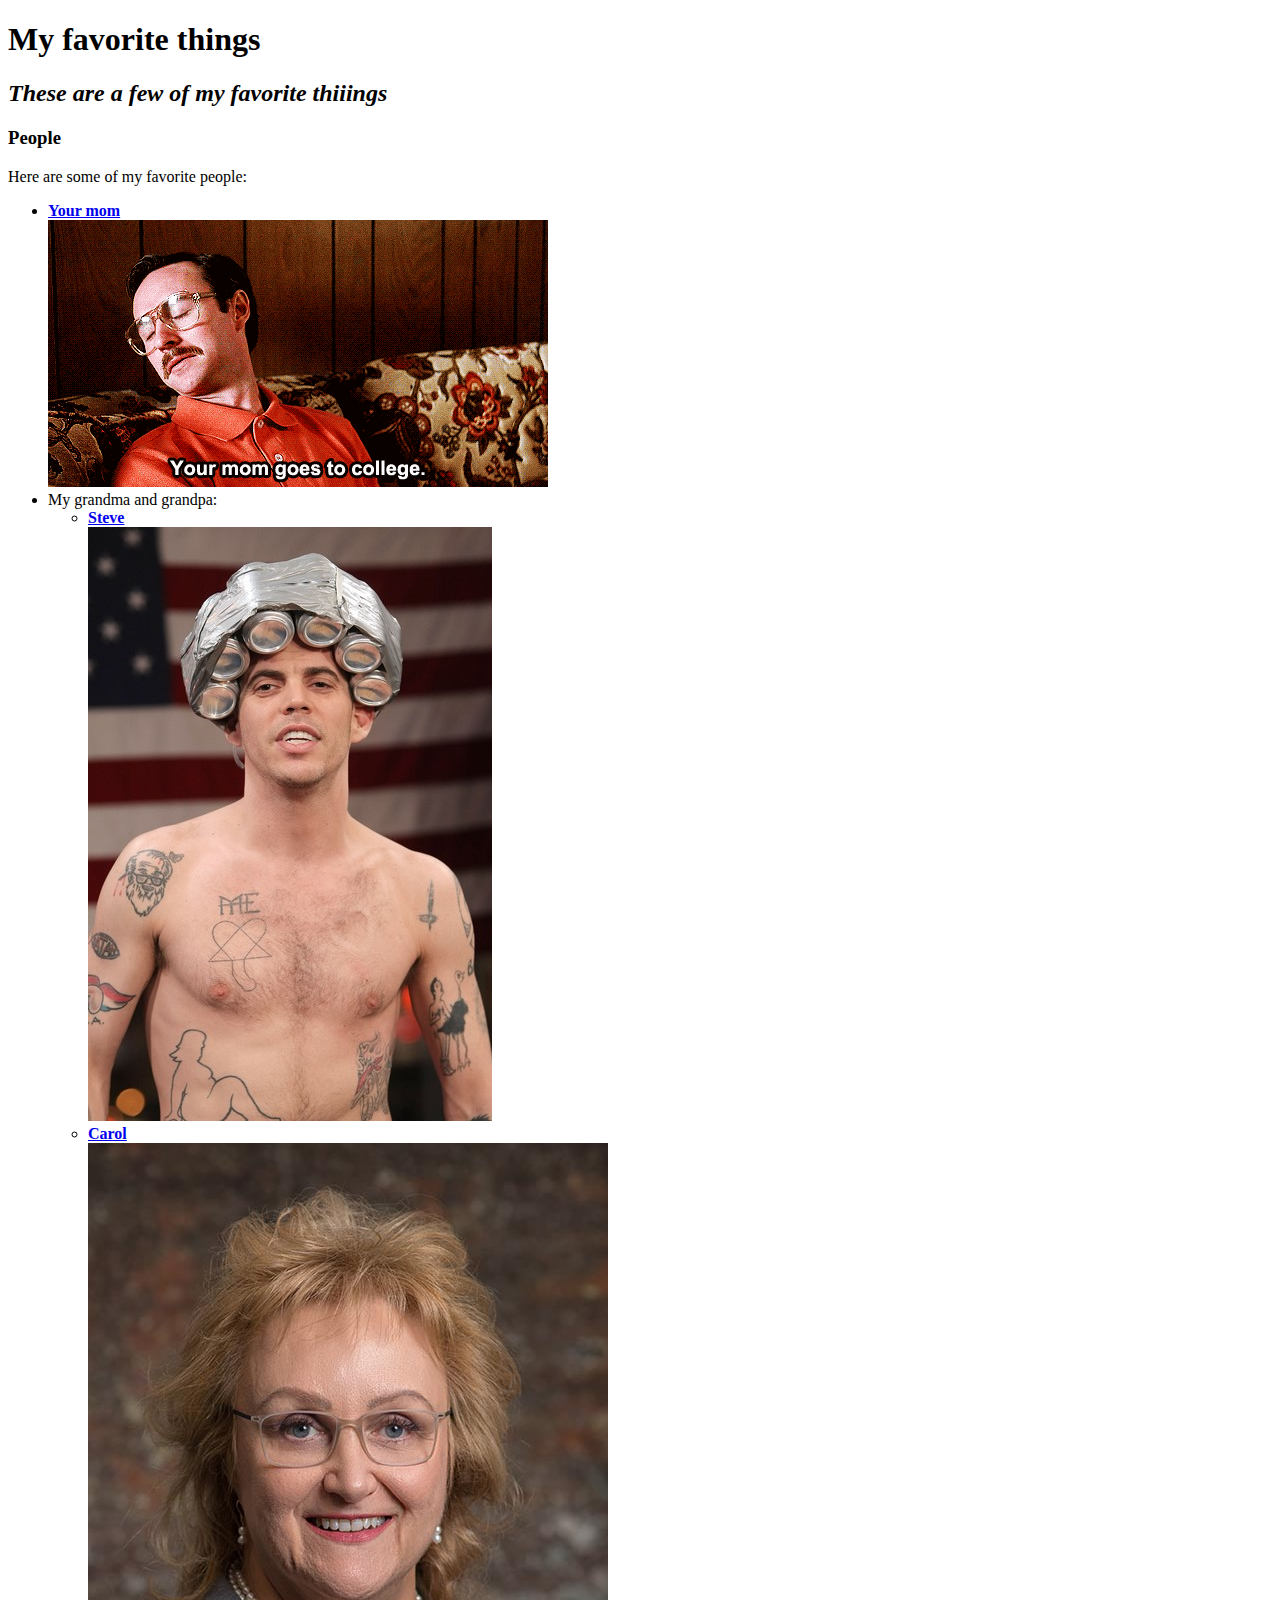
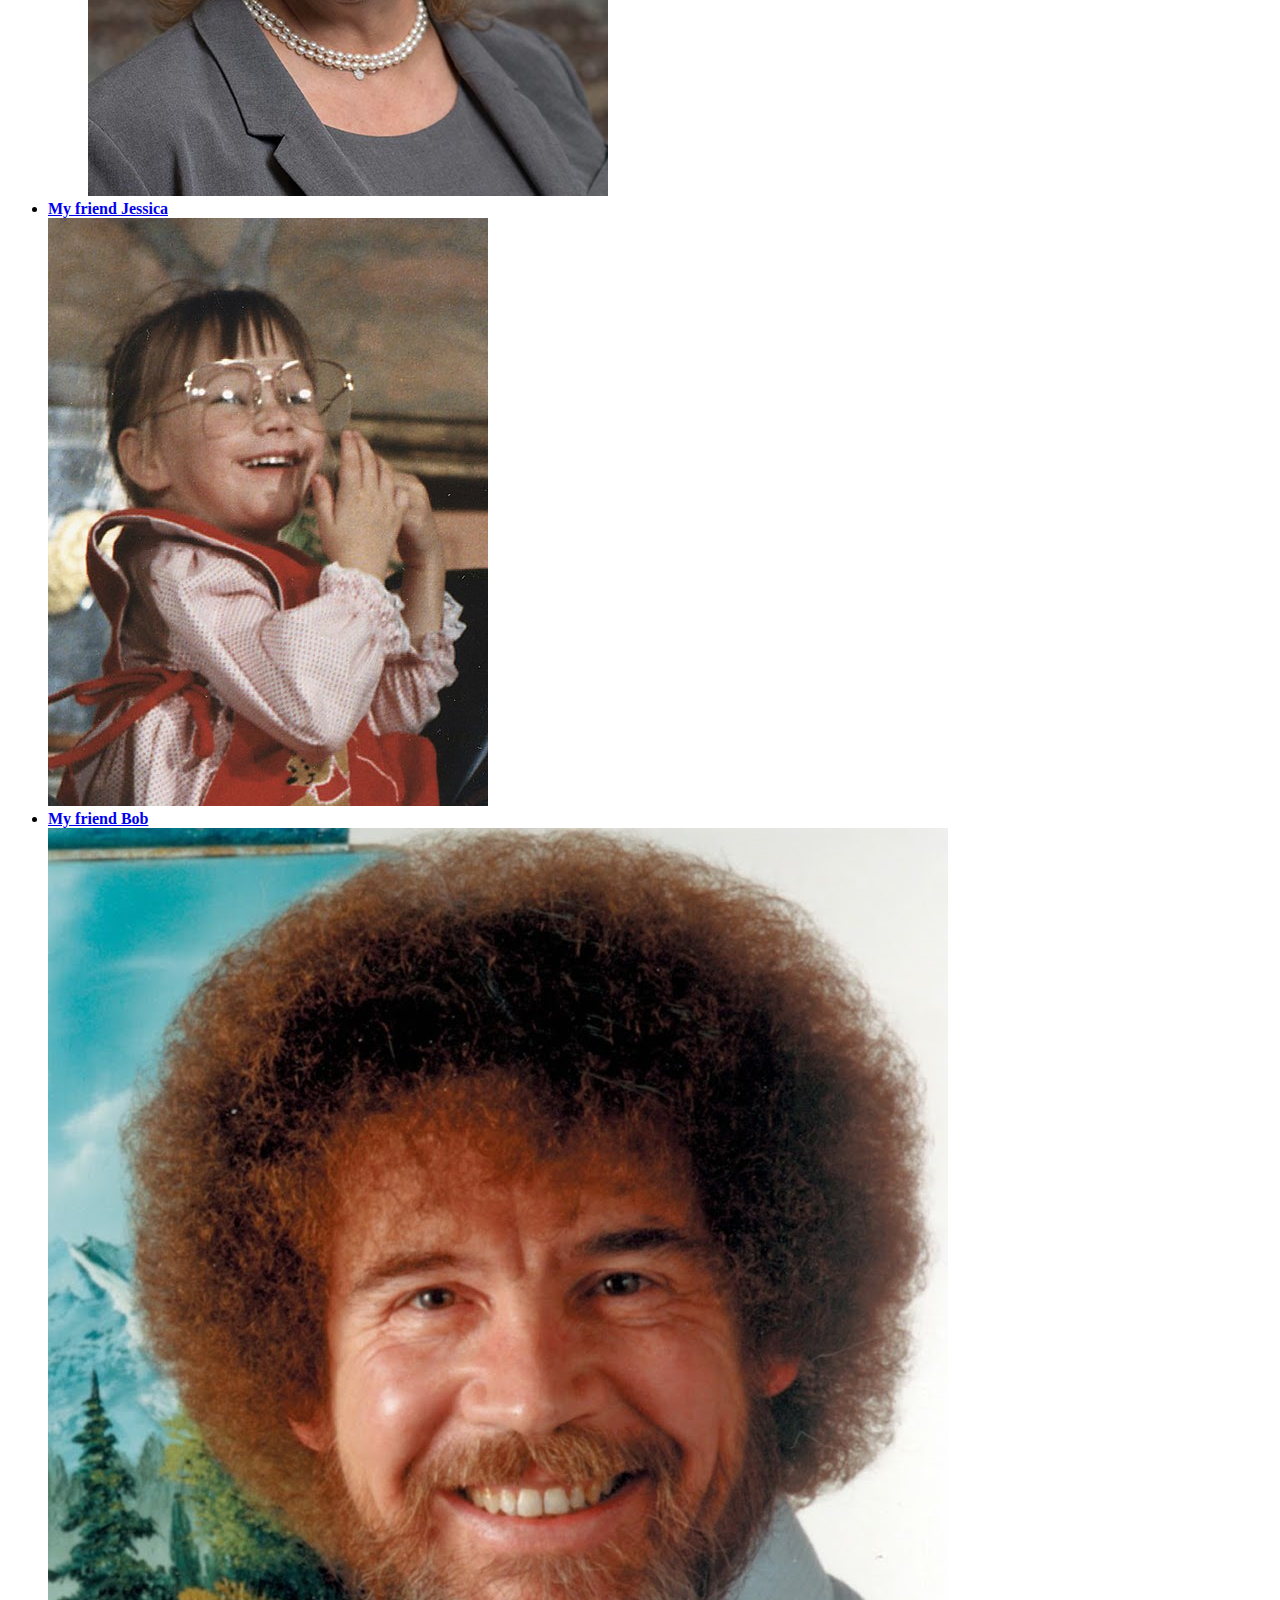
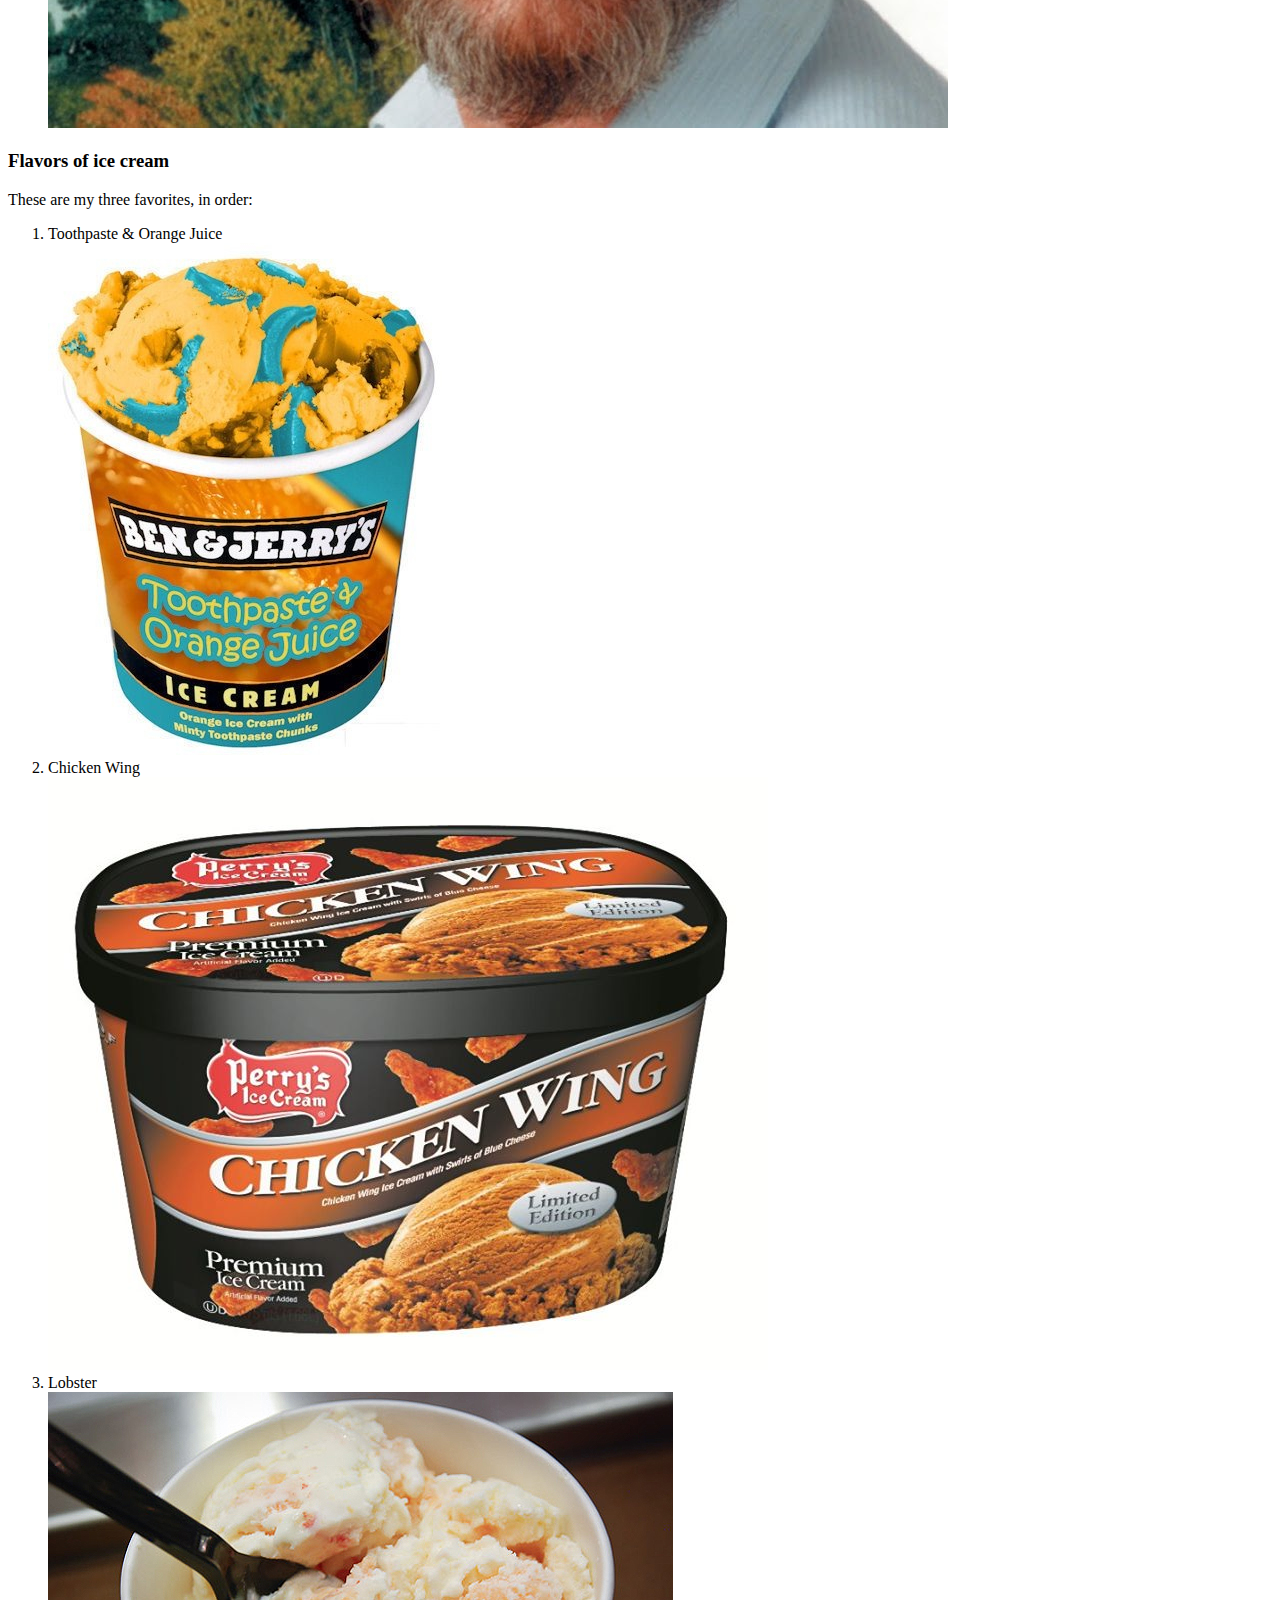
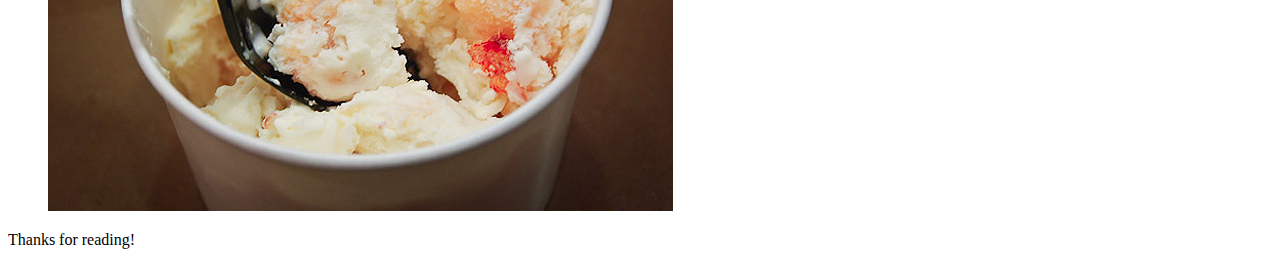
<file: index.html>
<!DOCTYPE html>
<html>
  <head>
    <title>Billy's favorite things</title>
  </head>
  <body>
    <h1>My favorite things</h1>
    <h2><em>These are a few of my favorite thiiings</em></h2>
    <h3>People</h3>
    <p>Here are some of my favorite people:</p>
    <ul>
      <li>
        <a href="https://www.nasa.gov/">
        <strong>Your mom</strong>
        <br>
        <img src="img/yourmom.gif" alt="A photo of your mom.">
        </a>
      </li>
      <li>My grandma and grandpa:
        <ul>
          <li>
            <a href="https://www.sesamestreet.org/">
            <strong>Steve</strong>
            <br>
            <img src="img/steve.jpg" alt="a photo of Steve">
            </a>
          </li>
          <li>
            <a href="https://www.npr.org/">
            <strong>Carol</strong>
            <br>
            <img src="img/carol.jpg" alt="a photo of Carol">
            </a>
          </li>
        </ul>
      </li>
      <li>
        <a href="https://www.netflix.com/">
        <strong>My friend Jessica</strong>
        <br>
        <img src="img/jessica.jpg" alt="a photo of Jessica">
        </a>
      </li>
      <li>
        <a href="https://www.hulu.com/">
        <strong>My friend Bob</strong>
        <br>
        <img src="img/bob.jpg" alt="a photo of Bob">
        </a>
      </li>
    </ul>

    <h3>Flavors of ice cream</h3>
    <p>These are my three favorites, in order:</p>
    <ol>
      <li>Toothpaste & Orange Juice</li>
      <img src="img/toothpaste.jpg" alt="a photo of toothpaste and orange juice flavored ice cream">
      <li>Chicken Wing</li>
      <img src="img/chickenwing.jpg" alt="a photo of chicken wing flavored ice cream">
      <li>Lobster</li>
      <img src="img/lobster.jpg" alt="a photo of lobster ice cream">
    </ol>

    <p>Thanks for reading!</p>
  </body>
</html>
</file>
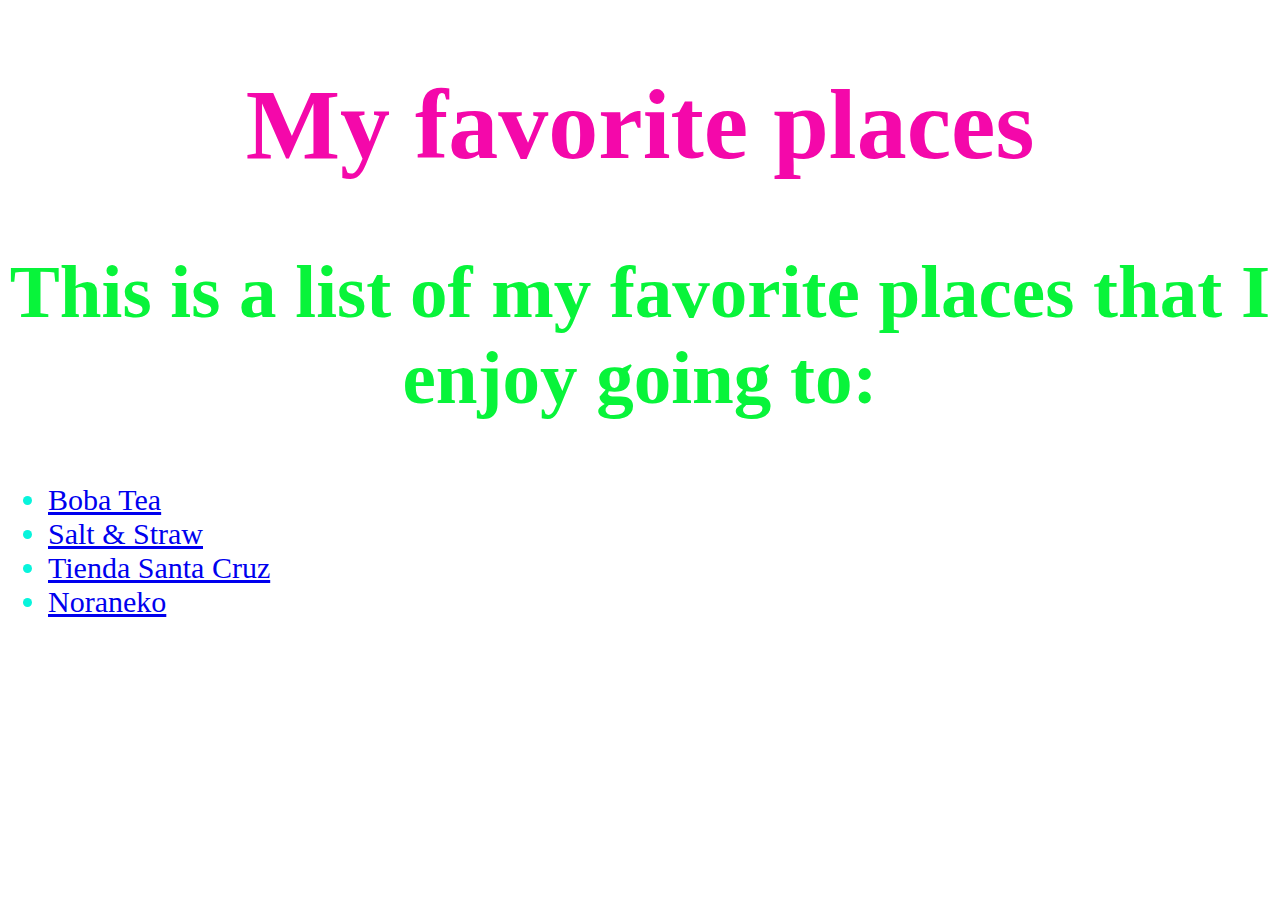
<file: favorite-places.html>
<!DOCTYPE html>
<html>
  <head>
      <link href="stylesnew.css" rel="stylesheet" type="text/css">
      <link href="https://fonts.googleapis.com/css?family=Pacifico|ZCOOL+XiaoWei" rel="stylesheet">
      <title>My favorite places!</title>
  </head>

  <body>
    <h1>My favorite places</h1>
    <h2>This is a list of my favorite places that I enjoy going to:</h2>

    <ul>
      <li><a href="http://fatstrawpdx.com/">Boba Tea</a></li>
      <li><a href="https://saltandstraw.com/">Salt & Straw</a></li>
      <li><a href="http://www.tiendasantacruz.com/">Tienda Santa Cruz</a></li>
      <li><a href="https://www.noranekoramen.com/">Noraneko</a></li>
    </ul>
  </body>
  </body>
</file>
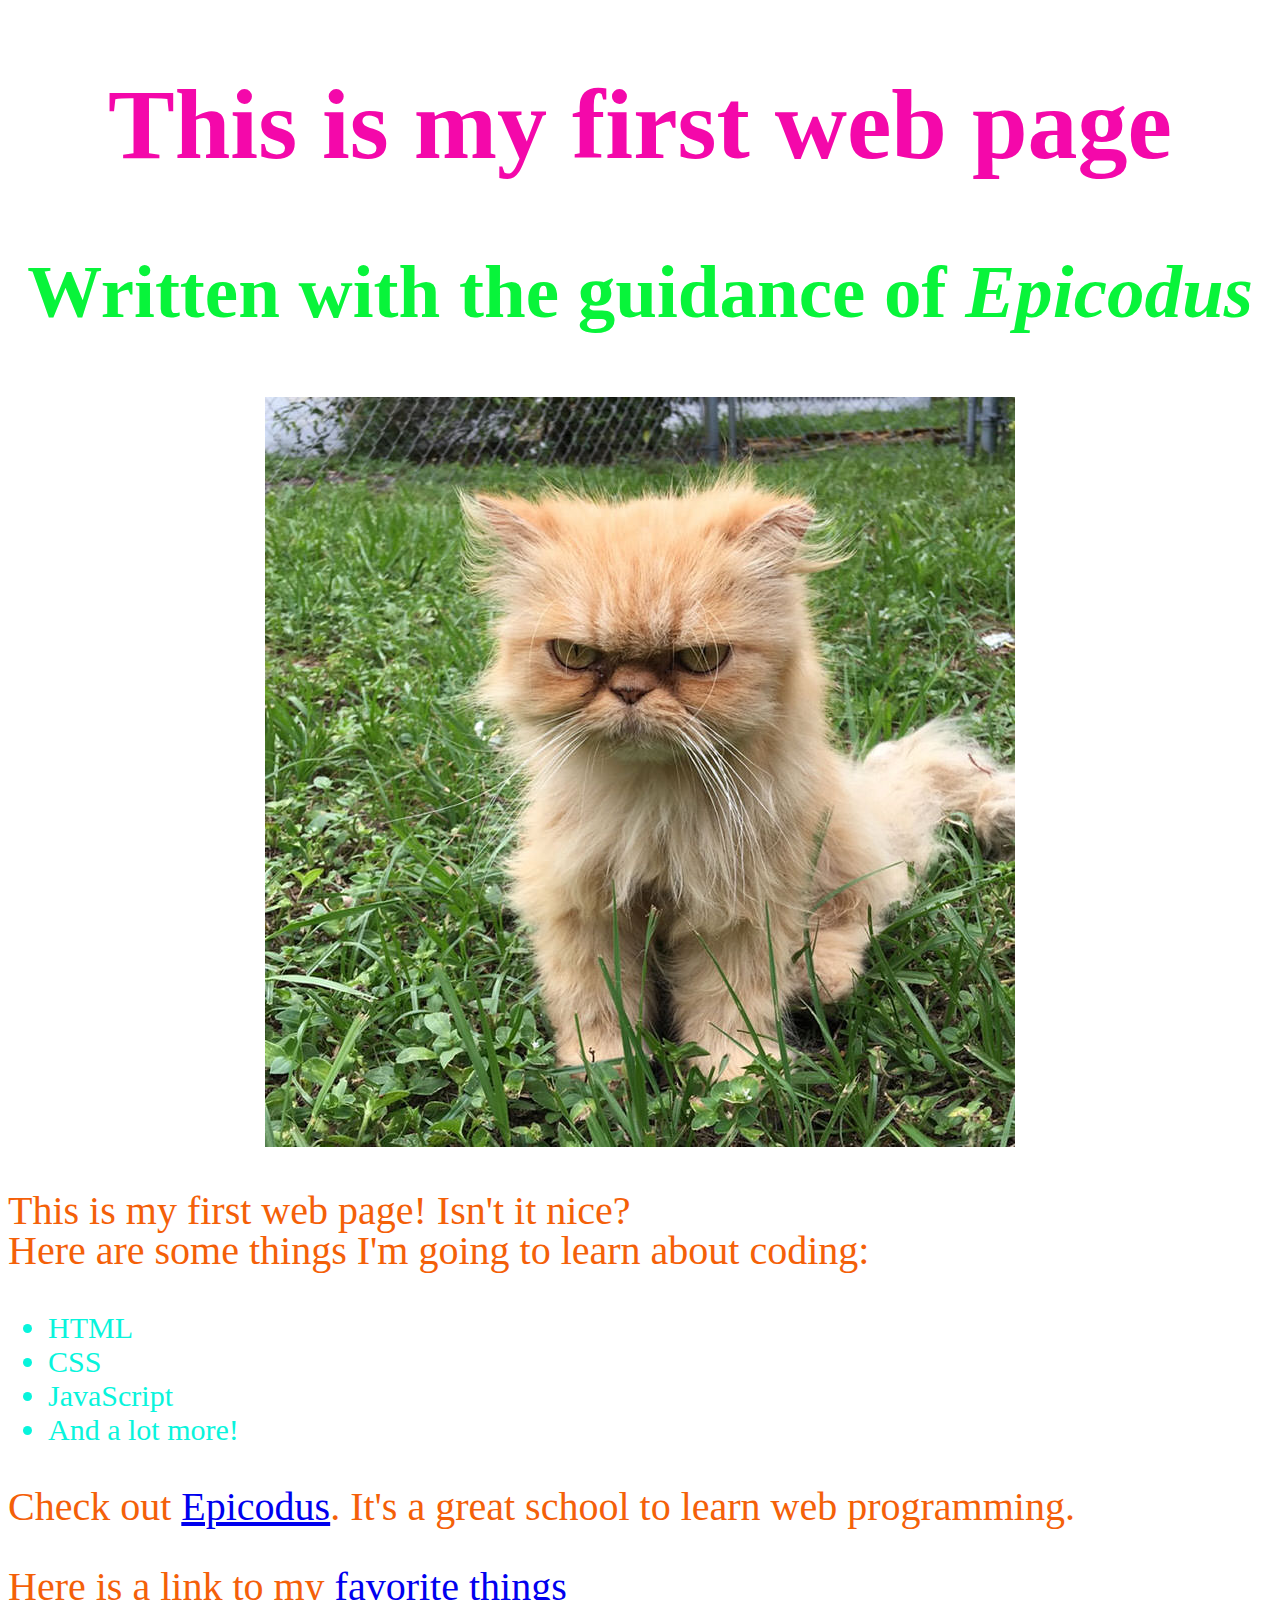
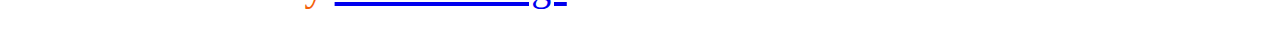
<file: my-first-webpage.html>
<!DOCTYPE html>
<html>
    <head>
      <link href="stylesnew.css" rel="stylesheet" type="text/css">
      <title>Web page #1!</title>
  </head>
  <body>
    <h1>This is <strong>my first web page</strong></h1>
    <h2>Written with the guidance of <em>Epicodus</em></h2>
    <center><img src="img/grumpy-rescued-cat-1.jpg" alt="picture of cute grumpy kitten"></center>

    <p>This is my first web page! Isn't it nice?

    <br>Here are some things I'm going to learn about coding:</br>
    </p>

    <ul>
      <li>HTML</li>
      <li>CSS</li>
      <li>JavaScript</li>
      <li>And a lot more!</li>
    </ul>

    <p>Check out <a href="http://www.epicodus.com/">Epicodus</a>. It's a great school to learn web programming.</p>

    <p>Here is a link to my <a href="favorite-things.html">favorite things</a></p>

  </body>
</html>
</file>
<file: stylesnew.css>
h1 {
  font-size: 100px;
  color: #F408AA;
  text-align: center;
}

h2 {
  font-size: 75px;
  color: #08F43A;
  text-align: center;
}

p {
  color: #F46008;
  font-size: 40px;
  line-height: 1em;
}

ul {
  color: #08F4DC;
  font-size: 30px;
}
</file>
